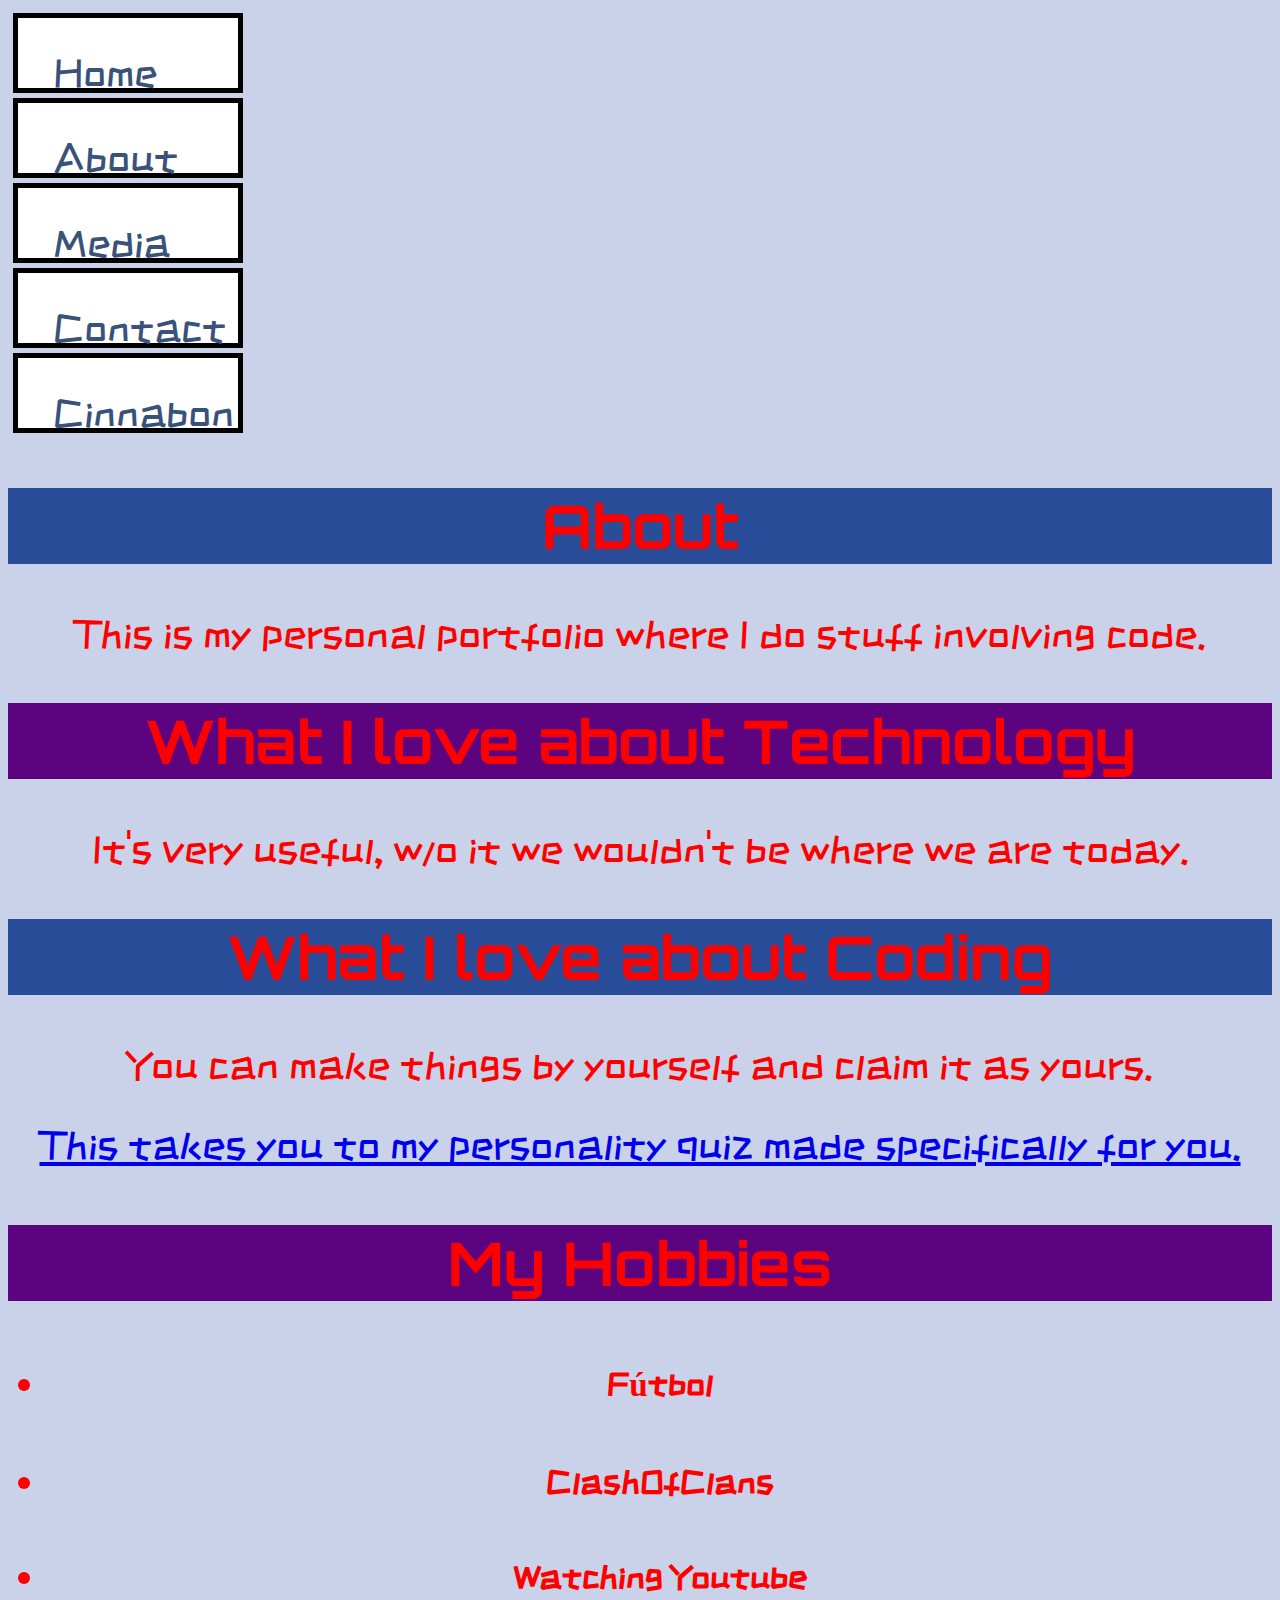
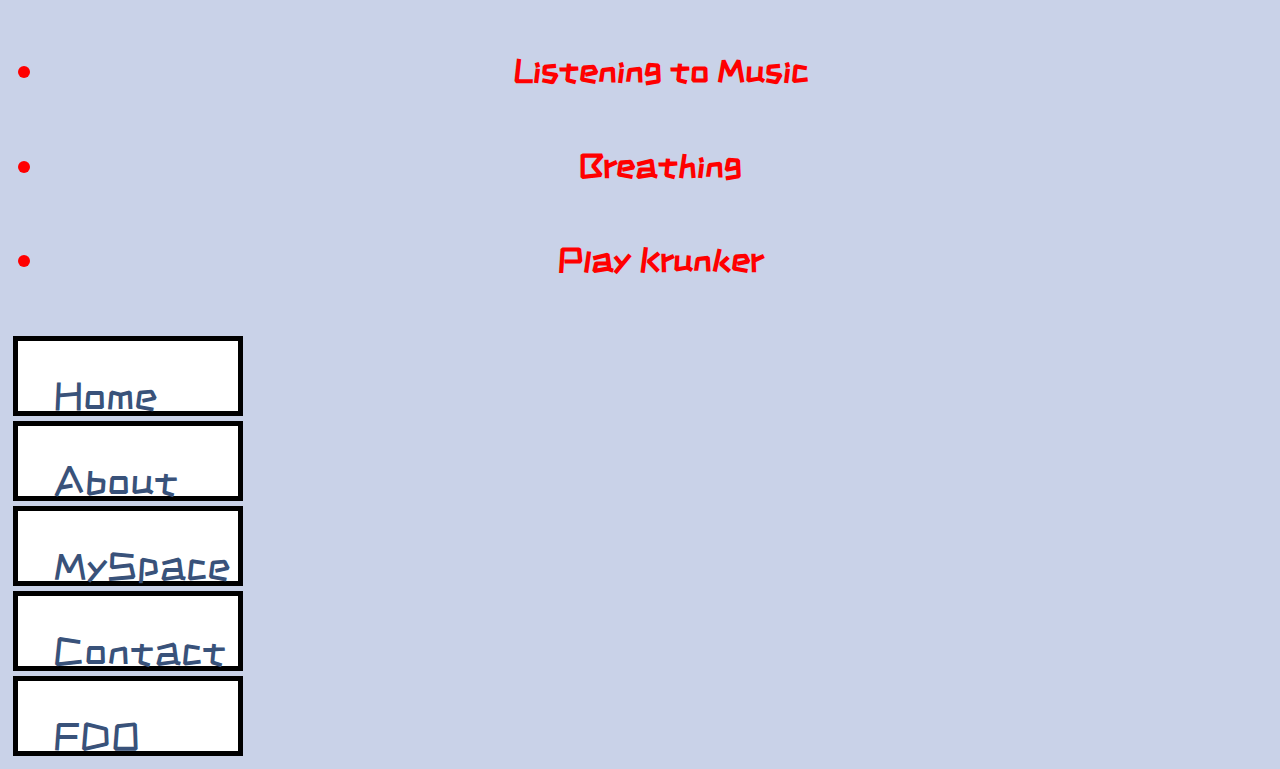
<file: index.html>
<!DOCTYPE html>

<html style="background-color:rgb(201, 210, 232);">
  <head>
    <title>BOHB.com</title>
    <link rel="stylesheet" type="text/css" href="styles.css">
    <link href="https://fonts.googleapis.com/css?family=Libre+Barcode+128+Text|Orbitron|ZCOOL+KuaiLe" rel="stylesheet">

  </head>
  <nav>
  <style>
    div {
    background-color: white;
    width: 150px;
    border: 5px solid black;
    padding: 35px;
    margin: 5px;
    }
  </style>

    <div>
  <li><a class="troll" href="#"> Home </a></li>
  </div>

  <div>
  <li> <a class="troll" href="file:///Users/student/Documents/GitHub/MyPERSONALpORTRFOLI/index.html"> About </a></li>
  </div>

  <div>
  <li><a class="troll" href="https://www.instagram.com/0svroom_258/"> Media </a></li>
  </div>

  <div>
  <li><a class="troll" href="mailto:osoavelar9@gmail.com"> Contact </a></li>
  </div>

  <div>
  <li><a class="troll" href="https://open.spotify.com/playlist/5XHYRxhfgFvdkqkypnOX96"> Cinnabon </a></li>
  </div>
  </nav>
    <body style="color: rgb(255,0,0);">

    <center>

      <h2 class="k"> About </h2>
      <p> This is my personal portfolio where I do stuff involving code.  </p>


        <h2 class="j"> What I love about Technology</h2>
        <p> It's very useful, w/o it we wouldn't be where we are today. </p>



        <h2 class="k"> What I love about Coding </h2>
        <p> You can make things by yourself and claim it as yours. </p>



        <a href="https://create.kahoot.it/share/music-genres/ba1fd869-5f52-4885-8578-aee1a8192bb6"> This takes you to my personality quiz made specifically for you. </a>

        <id = "Hobbies">
        <h3 class="j">My Hobbies</h3>
          <ul>
            <li><h5 class="38">Fútbol</h5></li>
            <li><h5 class="38">ClashOfClans</h5></li>
            <li><h5 class="38">Watching Youtube</h5></li>
            <li><h5 class="38">Listening to Music</h5></li>
            <li><h5 class="38">Breathing</h5></li>
            <li><h5 class="38">Play Krunker</h5></li>
          </ul>
    </center>
    </body>

    <nav>
    <div>
    <li><a class="troll" href="#"> Home </a></li>
    </div>

    <div>
    <li> <a class="troll" href="file:///Users/student/Documents/GitHub/MyPERSONALpORTRFOLI/index.html#"> About </a></li>
    </div>

    <div>
    <li><a class="troll" href="https://myspace.com/bohb90"> MySpace</a></li>
    </div>

    <div>
    <li><a class="troll" href="mailto:osoavelar9@gmail.com"> Contact </a></li>
    </div>

    <div>
    <li><a class="troll" href="#"> FDO </a></li>
    </div>

    </nav>
</html>
</file>
<file: styles.css>
body {
  text-align: center;
  font-size: 40px;
  font-family: 'ZCOOL KuaiLe', cursive;
}

h1, h2, h3{
  font-size: 60px;
  font-family: 'Orbitron', sans-serif;
  border:70%;
}

nav  {
  list-style-type: none;
  overflow: hidden;
  position: -webkit-sticky;
}
.troll {
  float: left;
}

.j{
  background-color: rgb(92, 3, 127);
}

.k{
  background-color: rgb(41, 76, 153);
}
li a {
  text-decoration: none;
  text-align: center;
}
.troll{
  color: rgb(57, 82, 122);
}
li a:hover {
  background-color: rgb(223, 239, 162);
}
h5  {
  list-style-type: none;
  overflow: hidden;
  position: -webkit-sticky;
}
li h5 {
  text-decoration: none;
  text-align: center;
}
</file>
